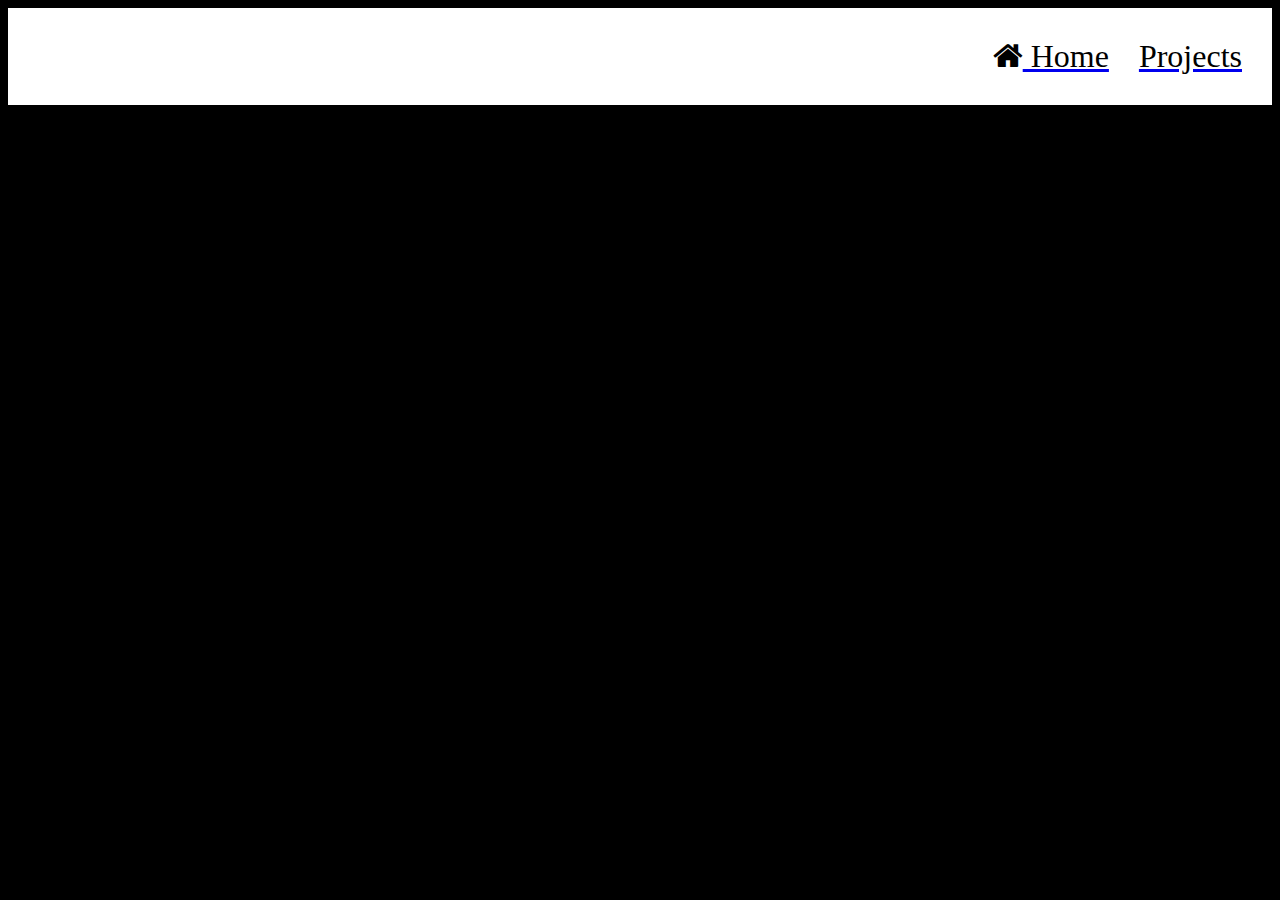
<file: projects.html>
<!DOCTYPE html>
<html lang="en">
<head>
    <meta charset="UTF-8">
    <meta name="viewport" content="width=device-width, initial-scale=1.0">
    <title>Projects</title>
    <link rel="stylesheet" href="styles/projects.module.css">
    <link rel="stylesheet" href="styles/styles.css">
    <link rel="stylesheet" href="https://cdnjs.cloudflare.com/ajax/libs/font-awesome/4.7.0/css/font-awesome.min.css"></head>
    <body>
        <nav>
            <a href="index.html">
                <div class="title-link">
                        <i class="fa fa-home"></i>
                    Home
                </div>
            </a>
            <a href="projects.html">
                <div class="title-link">
                    Projects
                </div>
            </a>
           
        </nav>
    </body>
</html>
</file>
<file: styles/projects.module.css>
body{
    background-color: black;
}
</file>
<file: styles/styles.css>
body {
    background-color: black;
    color: white;
    display: flex;
    flex-direction: column;
}

.title {
    font-size: xx-large;
    font-weight: bold;
}

.title-link {
    font-size: xx-large;
    color: black;
}

img {
    opacity: 0.2;
}

nav {
    display: flex;
    background-color: white;
    justify-content: end;
    padding: 15px;
}

nav a {
    margin: 15px;
}

.row {
    display: flex;
    flex-direction: row;
}

.column {
    height: 50vh;
    width: 50%;
    display: flex;
    justify-content: center;
    align-items: center;
}

@media (max-width: 1250px) {
    /* … */
}

/*Náš use case  */
@media (width <=400px) {

    .row {
        display: flex;
        flex-direction: column;
        justify-content: center;
        align-items: center;
    }

    img {
        opacity: 1;
        width: 100%;
        height: 100%;
    }

}

@media (max-width: 800px) {
    /* … */
}
</file>
